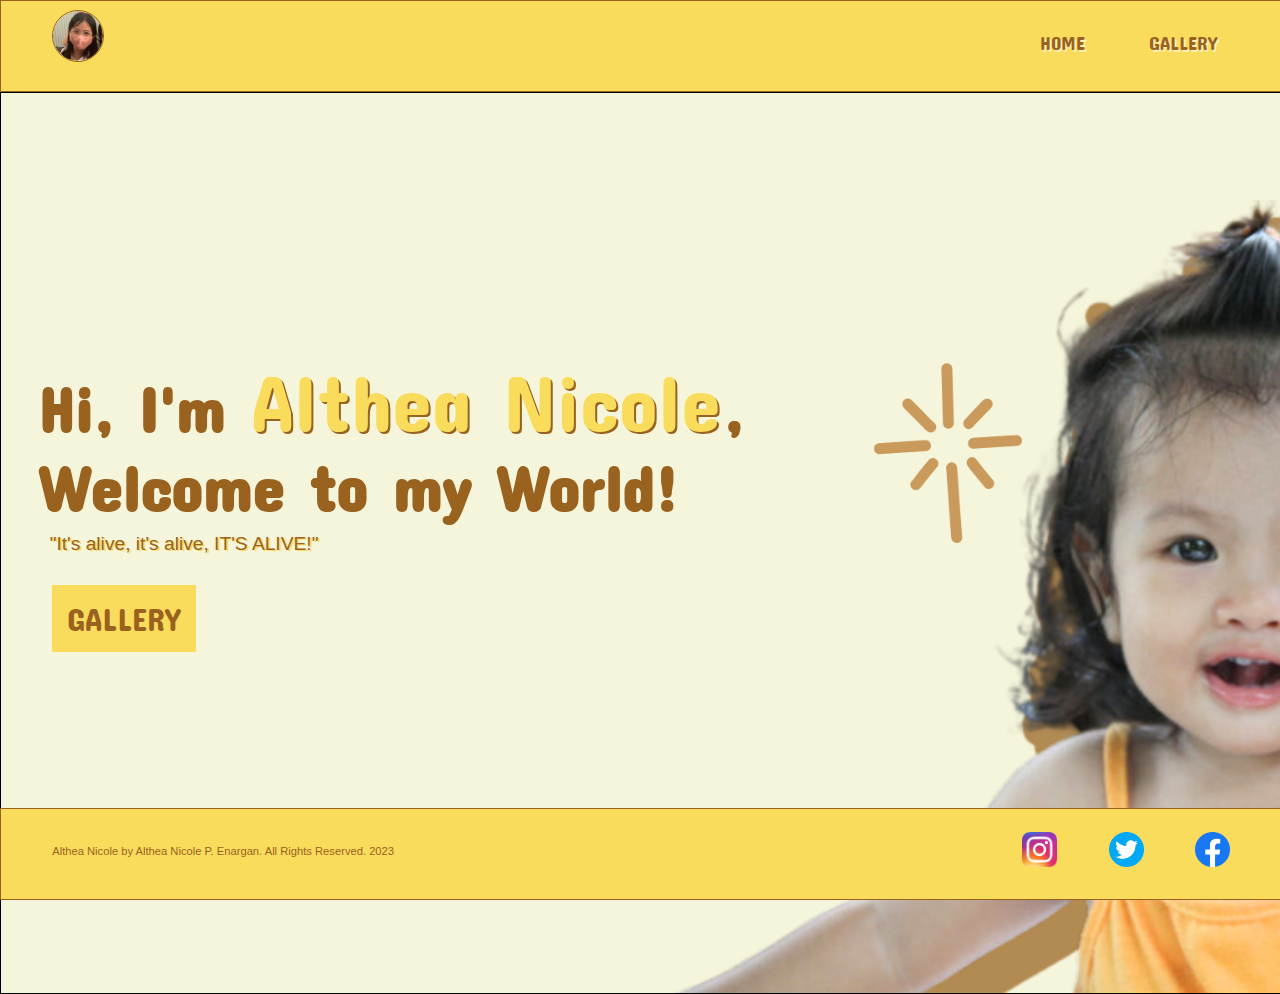
<file: index.html>
<!DOCTYPE html>
<html lang="en">
<head>
    <meta charset="UTF-8">
    <meta name="viewport" content="width=<device-width>, initial-scale=1.0">
    <title>Althea Nicole's AA1</title>
</head>
<body>
    <div class = "container">
        <div class = "header">
            <img src="profile-pic.png" alt="">
            <div id="navbar">
                <div id = "links"><a href="page2.html">GALLERY</a></div>
                <div id = "links"><a href="index.html">HOME</a></div>
            </div>
        </div>
        <div class = "banner">
            <div class = "title">
                <h1> Hi, I'm </h1> <div id = "name">Althea Nicole</div> <h1> ,<br> Welcome to my World!</h1>
            </div>
            <p> "It's alive, it's alive, IT'S ALIVE!" </p>
            <a href="page2.html">GALLERY</a>
        </div>
        <div class = "footer">
            <p>Althea Nicole by Althea Nicole P. Enargan. All Rights Reserved. 2023</p>
            <a href="https://web.facebook.com/althea.althea.99999"><img src="fb-icon.png" alt=""></a><a href="https://www.google.com/"><img src="twt-icon.png" alt=""></a><a href="https://www.google.com/"><img src="ig-icon.png" alt=""></a>
        </div>
    </div>  
    <link rel="stylesheet" href="index.css">
</body>
</html>
</file>
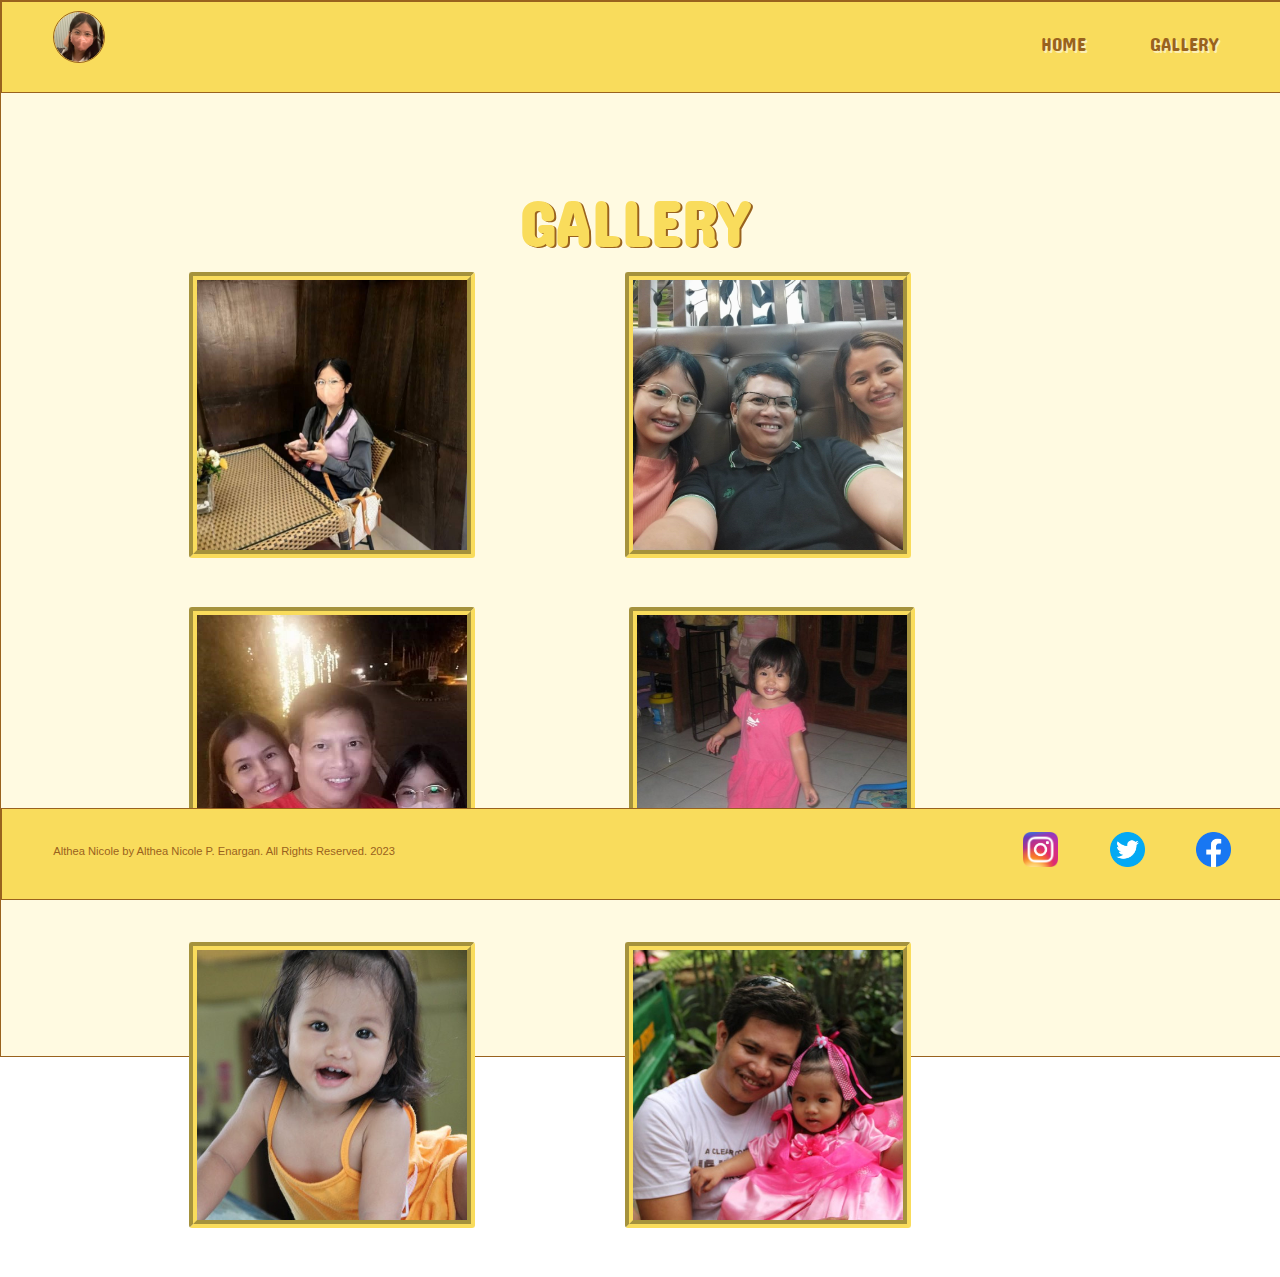
<file: page2.html>
<!DOCTYPE html>
<html lang="en">
<head>
    <meta charset="UTF-8">
    <meta name="viewport" content="width=device-width, initial-scale=1.0">
    <title>Althea Nicole's Gallery</title>
</head>
<body>
    <div class = "container">
        <div class = "header">
            <img src="profile-pic.png" alt="">
            <div id="navbar">
                <div id = "links"><a href="page2.html">GALLERY</a></div>
                <div id = "links"><a href="index.html">HOME</a></div>
            </div>
        </div>
        <h1> GALLERY </h1>
        <div class = "gallery">
            <img src="img1.jpg" title = "Sitting down at a table in a hotel in Manila ☕"><img src="img2.jpg" title ="Family photo w/ my parents @Hugo Bistro"><img src="img3.jpg" title ="Family photo w/ my parents @Waterfront Insular Hotel">
            <img src="img4.jpg" title ="Me @2 years 💓"><img src="img5.jpg" title ="Me @11 months 🌻"><img src="img6.jpg" title ="1st Birthday 🧚‍♀️">
        </div>
        <div class = "footer">
            <p>Althea Nicole by Althea Nicole P. Enargan. All Rights Reserved. 2023</p>
            <a href="https://web.facebook.com/althea.althea.99999"><img src="fb-icon.png" alt=""></a><a href="https://www.google.com/"><img src="twt-icon.png" alt=""></a><a href="https://www.google.com/"><img src="ig-icon.png" alt=""></a>
        </div>
    </div>
    <link rel="stylesheet" href="page2.css">
</body>
</html>
</file>
<file: index.css>
@import url('https://fonts.googleapis.com/css2?family=Concert+One&family=Courgette&family=Roboto&family=Young+Serif&display=swap');

*{
    padding: 0px;
    margin: 0px;
}

.container{
    position: relative;
}

 .header{
        display: block;
        position: relative;
        top: 0px;        
        background-color: #F9DC5C;
        border: 1px solid #99621E;
        height: 10vh;
        width: 100vw;
    }

#navbar{
    float: right;
}

.header img{
    display: inline;
    height: 50px;
    width: 50px;
    border: 1px solid #99621E;
    border-radius: 360px;
    margin-left: 4vw;
    margin-top: 1vh;
}

#links{
    display: inline-block;
    float: right;
    margin-right: 5vw;
    padding-top: 3.3vh;
}
    
#links a{
    text-decoration: none;
    font-size: larger;
    color: #99621E;
    text-shadow: 2px 2px #FCEFB4;
    font-family: 'Concert One', cursive;
}

.banner{
    display:block;    
    position: relative;
    background-image: url(banner-img.png);
    background-size: cover;
    background-position-y: bottom;
    background-repeat: no-repeat;
    border: 1px solid black;
    height: 100vh;
    width: 100vw;
}

.title{
    margin-top: 29vh;
    margin-left: 3vw;
}

.title h1{
    display: inline;
    font-size: 4em;
    color: #99621E;
    font-family: 'Concert One', cursive;
}

.title #name{
    display: inline;
    font-size: 5em;
    color: #F9DC5C;
    text-shadow: 2px 2px #99621E;
    font-family: 'Concert One', cursive;
}

.banner p{
    color: #99621E;
    text-shadow: 2px 1px #F9DC5C;
    font-size: larger;
    font-family: 'Trebuchet MS', 'Lucida Sans Unicode', 'Lucida Grande', 'Lucida Sans', Arial, sans-serif;
    margin-left: 3.8vw;
    margin-bottom: 5vh;
    margin-top: 1vh;
}

.banner a{
    text-decoration: none;
    font-family: 'Concert One', cursive;
    font-size: 2em;
    margin-left: 4vw;
    padding: 15px;
    color: #99621E;
    background-color: #F9DC5C;
}

.footer{
    display: block;
    position: fixed;
    bottom: 0px;
    height: 10vh;
    width: 100vw;
    background-color: #F9DC5C;
    border: 1px solid #99621E;
}

.footer p{
    display: inline-block;
    padding-top: 4vh;
    padding-left: 4vw;
    font-size: 0.7em;
    color: #99621E;
    font-family: 'Trebuchet MS', 'Lucida Sans Unicode', 'Lucida Grande', 'Lucida Sans', Arial, sans-serif;
}

.footer img{
    display: inline;
    position: relative;
    float: right;
    margin-top: 2.5vh;
    margin-right: 4vw;
    height: 35px;
    width: 35px;
}
</file>
<file: page2.css>
@import url('https://fonts.googleapis.com/css2?family=Concert+One&family=Courgette&family=Roboto&family=Young+Serif&display=swap');

    *{
        margin: 0px;
        padding: 0px;
    }

    .container{
        background-color: #fffae1;
        width: 100vw;
        border: 1px solid #99621E;
        position: relative;
    }

    .header{
        display: block;
        position: relative;
        background-color: #F9DC5C;
        border: 1px solid #99621E;
        height: 10vh;
        width: 100vw;
    }

    #navbar{
        float: right;
    }

    .header img{
        display: inline;
        height: 50px;
        width: 50px;
        border: 1px solid #99621E;
        border-radius: 360px;
        margin-left: 4vw;
        margin-top: 1vh;
    }

    #links{
        display: inline-block;
        float: right;
        margin-right: 5vw;
        padding-top: 3.3vh;
    }
        
    #links a{
        text-decoration: none;
        font-size: larger;
        color: #99621E;
        text-shadow: 2px 2px #FCEFB4;
        font-family: 'Concert One', cursive;
    }

    .container h1{
        text-align: center;
        margin-right: 1vw;
        margin-bottom: 1vw;
        margin-top: 10vh;
        font-family: 'Concert One', cursive;
        font-size: 4em;
        color: #F9DC5C;
        text-shadow: 2px 1px #99621E;
    }

    .gallery{
        margin-left: 3vw;
        margin-bottom: 5vw;
        height: 80vh;
    }

    .gallery img{
        height: 30vh;
        border: 8px solid #F9DC5C;
        border-radius: 3px;
        border-style: groove;
        margin-left: 11.7vw;
        margin-bottom: 5vh;
    }

    .footer{
        display: block;
        position: fixed;
        bottom: 0px;
        bottom: 0px;
        height: 10vh;
        width: 100vw;
        background-color: #F9DC5C;
        border: 1px solid #99621E;
    }

    .footer p{
        display: inline-block;
        padding-top: 4vh;
        padding-left: 4vw;
        font-size: 0.7em;
        color: #99621E;
        font-family: 'Trebuchet MS', 'Lucida Sans Unicode', 'Lucida Grande', 'Lucida Sans', Arial, sans-serif;
    }

    .footer img{
        display: inline;
        float: right;
        margin-top: 2.5vh;
        margin-right: 4vw;
        height: 35px;
        width: 35px;
    }
</file>
